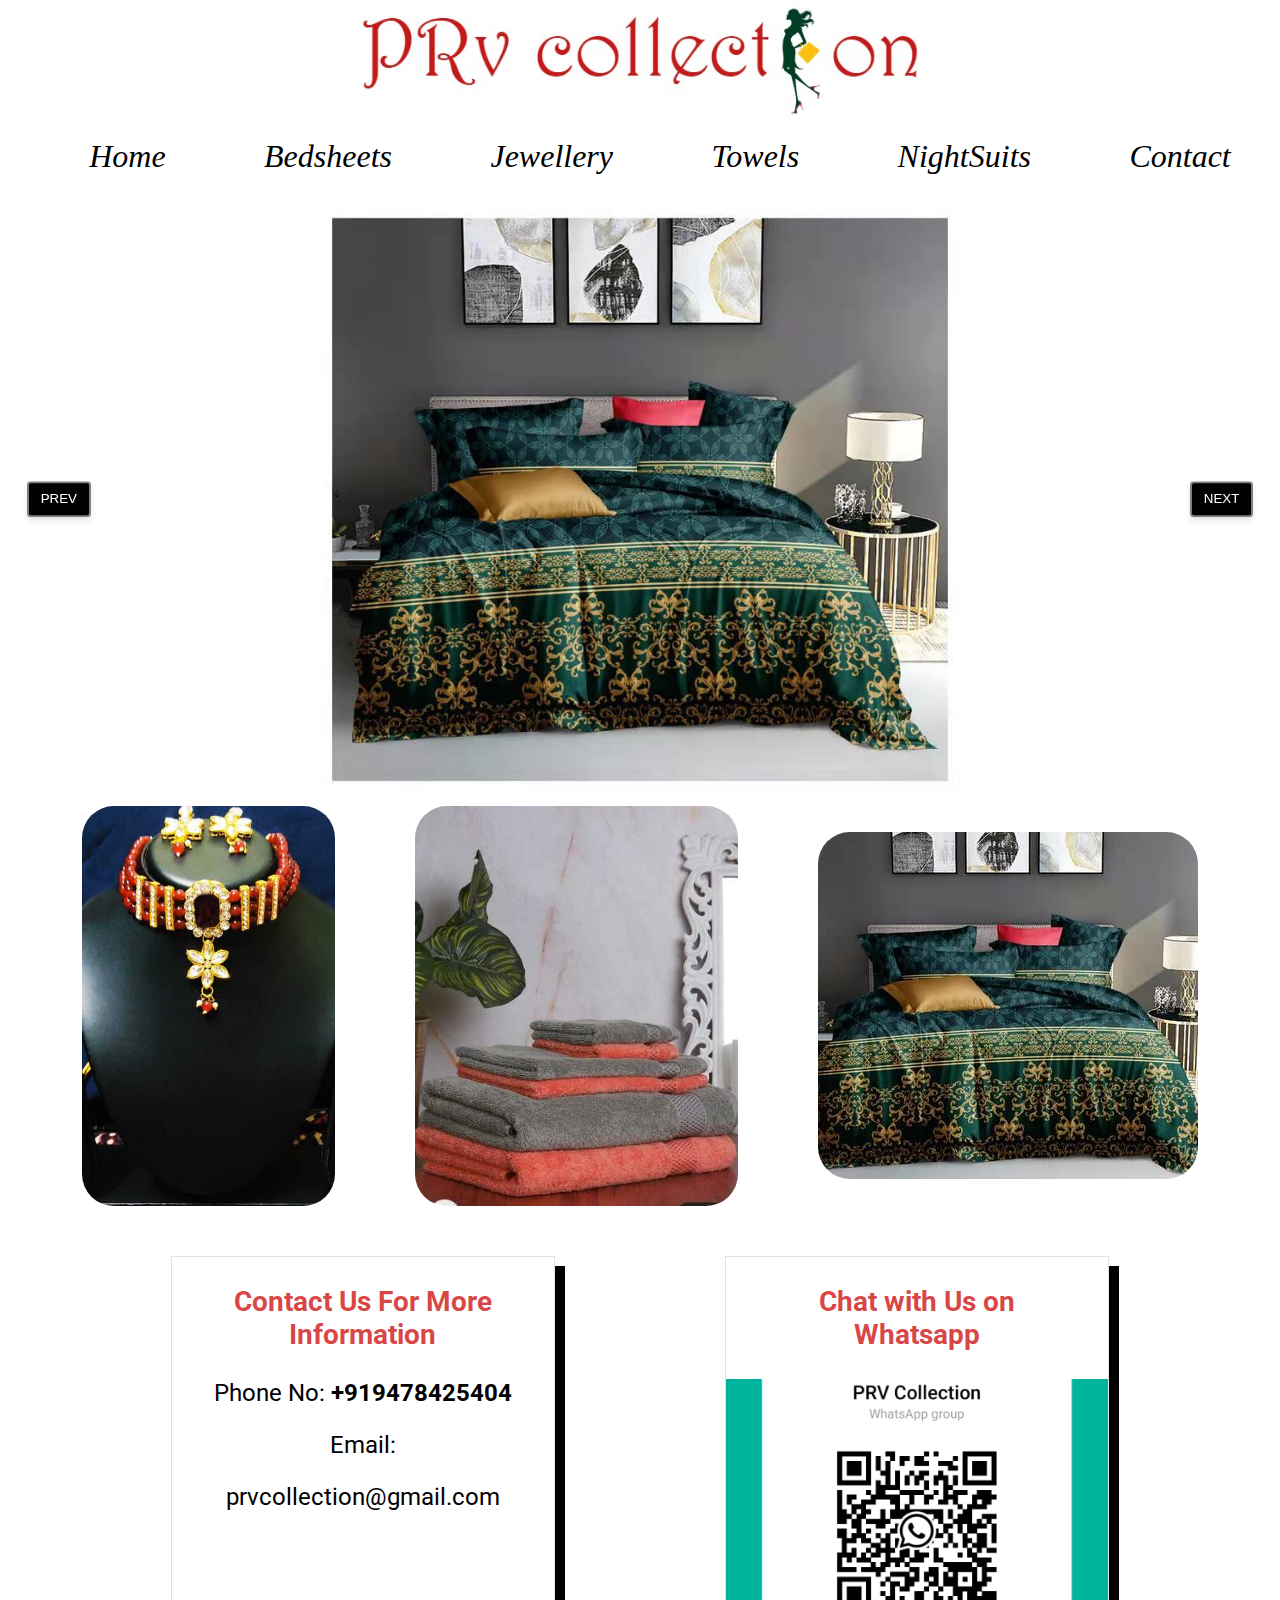
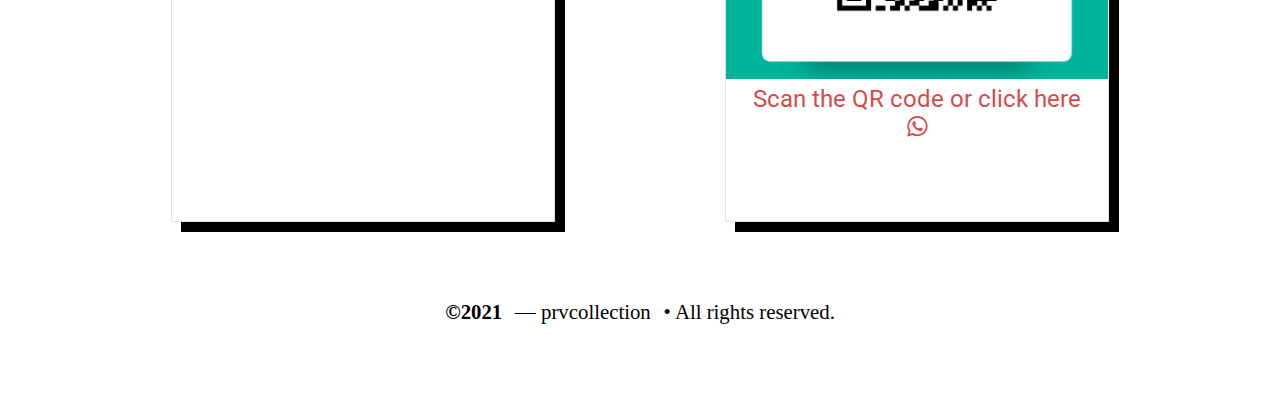
<file: prv-collection/index.html>
<!DOCTYPE html>
<html lang="en">

<head>
  <meta charset="UTF-8">
  <meta http-equiv="X-UA-Compatible" content="IE=edge">
  <meta name="viewport" content="width=device-width, initial-scale=1.0">
  <title>prvcollection bedsheets cotton design prv collection comfortable bedsheets nightsuits</title>
  <meta name="description"
    content="Buy bedsheets, towels,artifical Jewellery at wholesale rates cash on delivery also available">
  <link rel="stylesheet" href="/css/style.css">
  <!-- font-awesome  -->
  <link rel="stylesheet" href="https://cdnjs.cloudflare.com/ajax/libs/font-awesome/4.7.0/css/font-awesome.min.css">
  <!-- glide css  -->
  <link rel="stylesheet" href="/glide/glide.core.min.css">
  <link rel="stylesheet" href="/glide/glide.theme.min.css">
  <!-- google fonts -->
  <link rel="preconnect" href="https://fonts.googleapis.com">
  <link rel="preconnect" href="https://fonts.gstatic.com" crossorigin>
  <link href="https://fonts.googleapis.com/css2?family=Roboto:wght@500&display=swap" rel="stylesheet">

</head>

<body>

  <header>
    <nav>
      <div class="logo">
        <img src="images-default/onlinelogomaker-121021-1529-9229-500.jpg" alt="logo" srcset="" class="img-logo">
      </div>
      <li class="menu-item1 icon"> <i class="fa fa-bars"></i></li>
      <ul class="menu">

        <li><a href="#" class="menu-item">Home</a></li>
        <li><a href="/products.html#bedsheets" class="menu-item">Bedsheets</a></li>
        <li><a href="/products.html#jewellery" class="menu-item">Jewellery</a></li>
        <li><a href="/products.html#towels" class="menu-item">Towels</a></li>
        <li class=""><a href="./products.html#nightsuits" class="menu-item">NightSuits</a></li>
        <li><a href="/contact.html" class="menu-item">Contact</a> </li>

      </ul>
    </nav>
  </header>
  <main>
    <div class="container-main">
      <section class="hero">
        <div class="glide">
          <div class="glide__track" data-glide-el="track">
            <ul class="glide__slides">
              <li class="glide__slide">
                <a href="/products.html#bedsheets">
                  <div class="hero-img">

                    <img src="images-default/small-hero1.jpeg" class="hero__img" alt="" srcset="images-default/small-hero1.jpeg 400w,/images-default/big-hero1.jpeg 700w,
                      ">

                  </div>
                </a>

              </li>
              <li class="glide__slide">
                <a href="/products.html#bedsheets">
                  <div class="hero-img">
                    <img src="/images-default/small-hero2.jpeg " class="hero__img" alt=""
                      srcset="/images-default/big-hero2.jpeg 700w,/images-default/small-hero2.jpeg 400w ">

                  </div>
                </a>

              </li>

            </ul>
          </div>
          <div class="glide__arrows" data-glide-el="controls">
            <button class="glide-btn glide__arrow glide__arrow--left " data-glide-dir="<">prev</button>
            <button class="glide-btn glide__arrow glide__arrow--right " data-glide-dir=">">next</button>
          </div>


        </div>

        <!-- carousel -->

      </section>
      <section class="products">
        <!-- products  -->

        <a href="/products.html">
          <figure id="product1">
            <img src="images-default/JwelleryCard.jpeg" alt="" class="product-img">
            <div class="image__overlay image__overlay__blur ">
              <figcaption class="fig">Jewellery</figcaption>

            </div>

          </figure>
        </a>

        <a href="/products.html#towels">
          <figure id="product2">
            <img src="images-default/towelsCard.jpeg" alt="" class="product-img" id="towels-img">
            <div class="image__overlay image__overlay__blur">
              <figcaption class="fig">Towels</figcaption>
            </div>
          </figure>
        </a>
        <a href="/products.html#bedsheets">
          <figure id="product3">
            <img src="images-default/small-hero1.jpeg" alt="" class="product-img" id="bed-img">
            <div class="image__overlay image__overlay__blur">
              <figcaption class="fig">Bedsheets</figcaption>
            </div>
          </figure>
        </a>

      </section>

      <section id="address">
        <div class="card card-1">
          <!-- contact -->
          <h3>Contact Us For More Information</h3>
          <p>Phone No: <b>+919478425404</b></p>
          <p>Email:</p>
          <p id="email"> prvcollection@gmail.com</p>
        </div>

        <div class="card card-3">
          <h3>Chat with Us on<br> Whatsapp</h3>
          <img src="/images-default/products/contact/contact.jpeg" alt="" srcset="">
          <a href="https://chat.whatsapp.com/IPwtrLlSiP7Dav43VvIDO6" target="blank">Scan the QR code or click here<br><i
              class="fa fa-whatsapp" aria-hidden="true"></i>
          </a>
        </div>
      </section>

    </div>


  </main>
  <footer>
    <b>©2021</b>
    <p>— prvcollection</p>
    <p>• All rights reserved.</p>

  </footer>

  <!-- script glide  -->
  <script src="/glide/glide.min.js"></script>
  <script src="/js/app.js"></script>
</body>

</html>
</file>
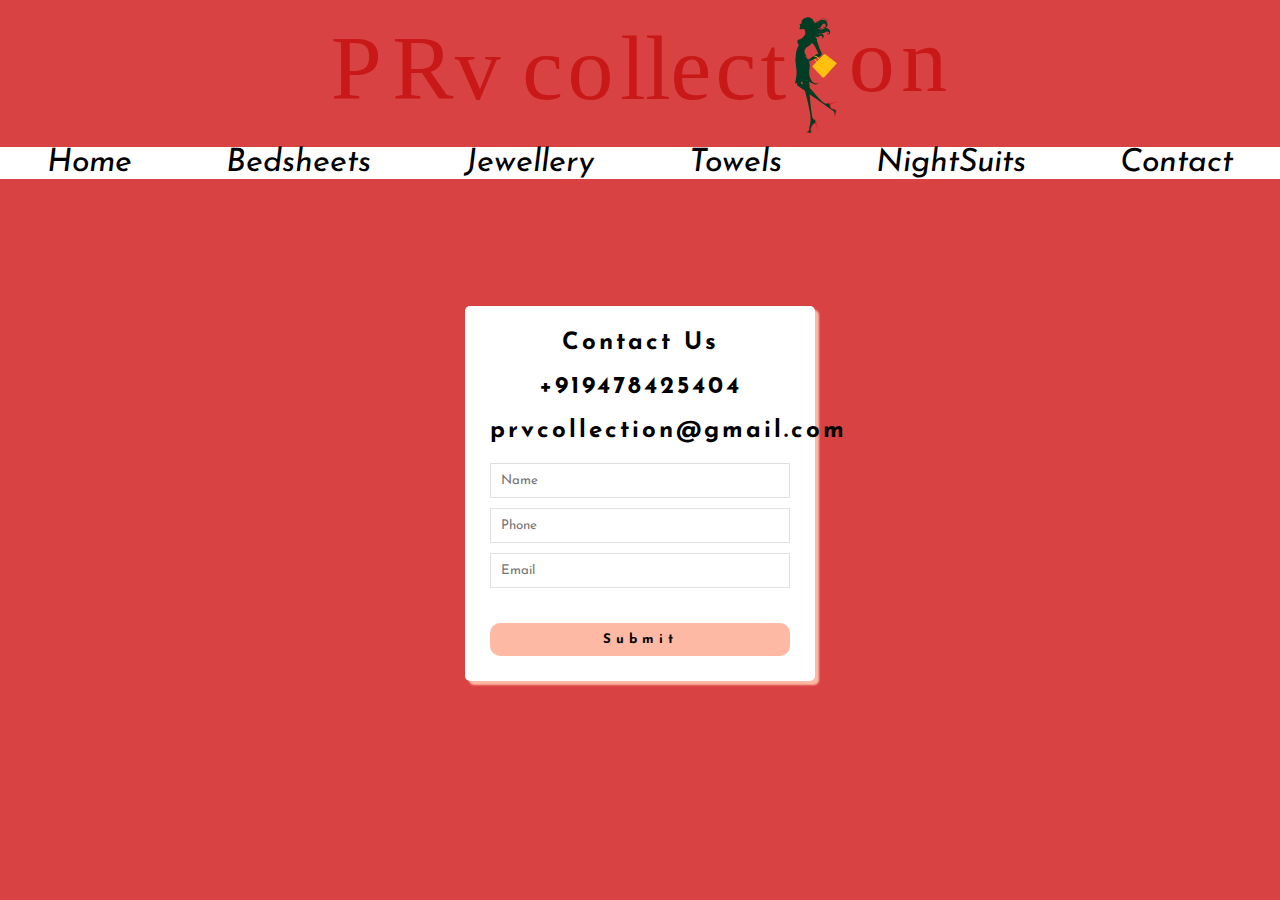
<file: contact.html>
<!DOCTYPE html>
<html lang="en">

<head>
  <meta charset="UTF-8">
  <meta http-equiv="X-UA-Compatible" content="IE=edge">
  <meta name="viewport" content="width=device-width, initial-scale=1.0">
  <title>Contact With Us</title>
  <link rel="stylesheet" href="/css/contact.css">
  <link rel="stylesheet" href="https://cdnjs.cloudflare.com/ajax/libs/font-awesome/4.7.0/css/font-awesome.min.css">
</head>

<body>
  <div class="logo">
    <img src="images-default/onlinelogomaker-081721-1335-8476.svg" alt="logo" srcset="" class="img-logo">
  </div>
  <header>
    <nav>

      <li class="menu-item1 icon"> <i class="fa fa-bars"></i></li>
      <ul class="menu" id="menu">

        <li><a href="/index.html" class="menu-item">Home</a></li>
        <li><a href="/products.html" class="menu-item">Bedsheets</a></li>
        <li><a href="/products.html" class="menu-item">Jewellery</a></li>
        <li><a href="/products.html" class="menu-item">Towels</a></li>
        <li class=""><a href="/#nightsuits" class="menu-item">NightSuits</a></li>
        <li class=""><a href="/contact.html" class="menu-item">Contact</a> </li>

      </ul>
    </nav>
  </header>
  <div class="wrapper">
    <div class="container">
      <h2>Contact Us</h2>
      <h2>+919478425404</h2>

      <h2>prvcollection@gmail.com</h2>
      <div class="error-message"></div>
      <form method="POST" data-netlify='true' id="myForm">
        <div class="input-field">
          <input type="text" placeholder="Name" name="name" required>
        </div>
        <div class="input-field">
          <input type="tel" placeholder="Phone" name="phone" required pattern="[789][0-9]{9}">
        </div>
        <div class="input-field">
          <input type="email" placeholder="Email" name="email" required>
        </div>
        <div class="input-field">
          <div data-netlify-recaptcha="true"></div>
        </div>
        <div class="btn">
          <input type="submit">
        </div>
      </form>
    </div>

  </div>
  <script src="./js/contact.js"></script>
</body>

</html>
</file>
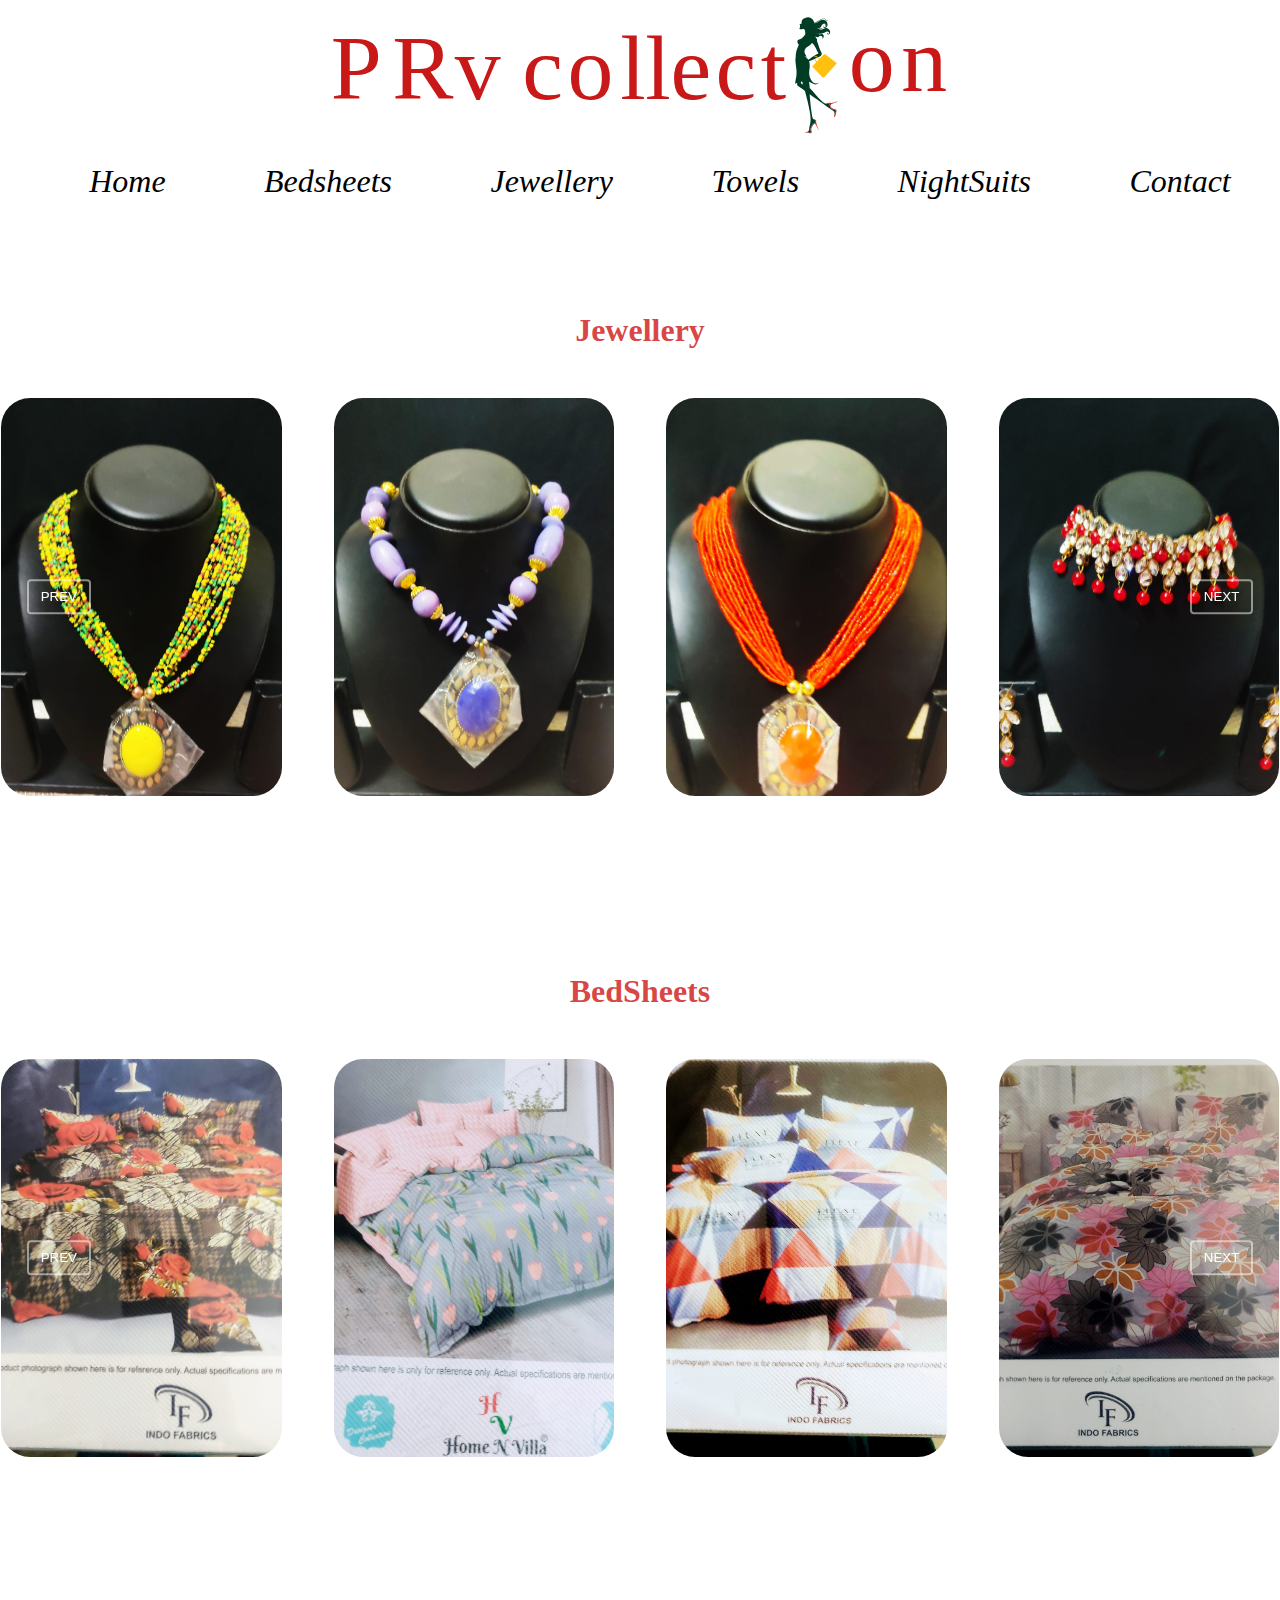
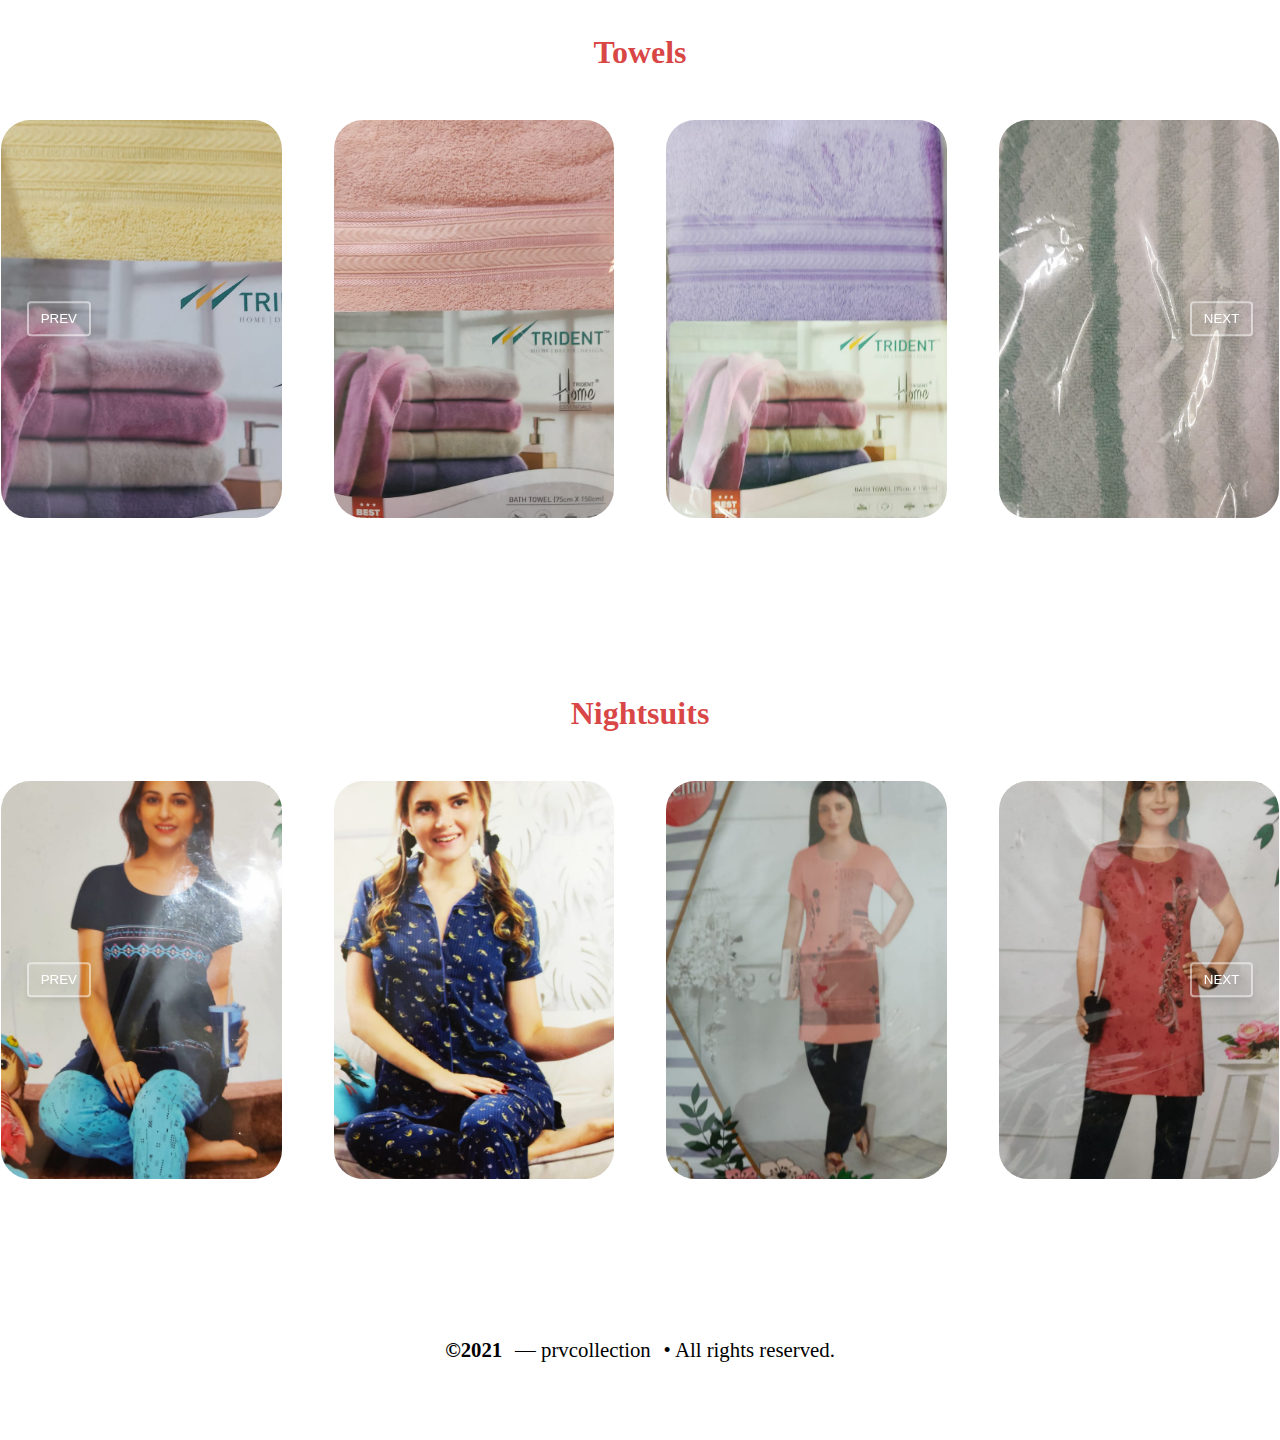
<file: products.html>
<!DOCTYPE html>
<html lang="en">

<head>
  <meta charset="UTF-8">
  <meta http-equiv="X-UA-Compatible" content="IE=edge">
  <meta name="viewport" content="width=device-width, initial-scale=1.0">
  <title>prv collection products</title>
  <link rel="stylesheet" href="/css/product.css">
  <!-- font awesome  -->
  <link rel="stylesheet" href="https://cdnjs.cloudflare.com/ajax/libs/font-awesome/4.7.0/css/font-awesome.min.css">
  <!-- glider js  -->
  <link rel="stylesheet" href="/glide/glide.core.min.css">
  <link rel="stylesheet" href="/glide/glide.theme.min.css">
</head>

<body>
  <div class="logo">
    <img src="images-default/onlinelogomaker-081721-1335-8476.svg" alt="logo" srcset="" class="img-logo">
  </div>
  <header>
    <nav>

      <li class="menu-item1 icon"> <i class="fa fa-bars"></i></li>
      <ul class="menu" id="menu">

        <li><a href="/index.html" class="menu-item">Home</a></li>
        <li><a href="#bedsheets" class="menu-item">Bedsheets</a></li>
        <li><a href="#jewellery" class="menu-item">Jewellery</a></li>
        <li><a href="#towels" class="menu-item">Towels</a></li>
        <li class=""><a href="#nightsuits" class="menu-item">NightSuits</a></li>
        <li class=""><a href="/contact.html" class="menu-item">Contact</a> </li>

      </ul>
    </nav>
  </header>
  <main>
    <section class="jewellery">
      <h3 class="products-h3" id="jewellery">Jewellery</h3>
      <div class="glide">
        <div class="glide__track" data-glide-el="track">
          <ul class="glide__slides">
            <li class="glide__slide">
              <div class="imageJells">
                <img src="/images-default/products/Jewels/j1.jpeg" alt="jewellery" srcset="">
              </div>
            </li>
            <li class="glide__slide">
              <div class="imageJells">
                <img src="/images-default/products/Jewels/j2.jpeg" alt="jewellery"" srcset="">
              </div>
            </li>
            <li class=" glide__slide">
                <div class="imageJells">
                  <img src="/images-default/products/Jewels/j3.jpeg" alt="jewellery"" srcset="">
              </div>
            </li>
            <li class=" glide__slide">
                  <div class="imageJells">
                    <img src="/images-default/products/Jewels/j4.jpeg" alt="jewellery"" srcset="">
              </div>
            </li>
            <li class=" glide__slide">
                    <div class="imageJells">
                      <img src="/images-default/products/Jewels/j5.jpeg" alt="jewellery"" srcset="">
              </div>
            </li>
            <li class=" glide__slide">
                      <div class="imageJells">
                        <img src="/images-default/products/Jewels/j6.jpeg" alt="jewellery"" srcset="">
              </div>
            </li>
            <li class=" glide__slide">
                        <div class="imageJells">
                          <img src="/images-default/products/Jewels/j7.jpeg" alt="jewellery"" srcset="">
              </div>
            </li>
            <li class=" glide__slide">
                          <div class="imageJells">
                            <img src="/images-default/products/Jewels/j8.jpeg" alt="jewellery"" srcset="">
              </div>
            </li>
            <li class=" glide__slide">
                            <div class="imageJells">
                              <img src="/images-default/products/Jewels/j9.jpeg" alt="jewellery"" srcset="">
              </div>
            </li>
            <li class=" glide__slide">
                              <div class="imageJells">
                                <img src="/images-default/products/Jewels/j10.jpeg" alt="jewellery"" srcset="">
              </div>
            </li>
          </ul>
        </div>

        <div class=" glide__arrows" data-glide-el="controls">
                                <button class="glide__arrow glide__arrow--left" data-glide-dir="<">prev</button>
                                <button class="glide__arrow glide__arrow--right" data-glide-dir=">">next</button>
                              </div>
                            </div>
    </section>
    <!-- Bedsheets  -->
    <section class="bedsheets" id="bedsheets">
      <h3 class="products-h3">BedSheets</h3>
      <div class="glide">
        <div class="glide__track" data-glide-el="track">
          <ul class="glide__slides">
            <li class="glide__slide">
              <div class="imageJells">
                <img src="/images-default/products/bedsheets/b1.jpeg" alt="bedsheets" srcset="">
              </div>
            </li>
            <li class="glide__slide">
              <div class="imageJells">
                <img src="/images-default/products/bedsheets/b2.jpeg" alt="bedsheets" srcset="">
              </div>
            </li>
            <li class="glide__slide">
              <div class="imageJells">
                <img src="/images-default/products/bedsheets/b3.jpeg" alt="bedsheets" srcset="">
              </div>
            </li>
            <li class="glide__slide">
              <div class="imageJells">
                <img src="/images-default/products/bedsheets/b4.jpeg" alt="bedsheets" srcset="">
              </div>
            </li>
            <li class="glide__slide">
              <div class="imageJells">
                <img src="/images-default/products/bedsheets/b5.jpeg" alt="bedsheets" srcset="">
              </div>
            </li>
            <li class="glide__slide">
              <div class="imageJells">
                <img src="/images-default/products/bedsheets/b6.jpeg" alt="bedsheets" srcset="">
              </div>
            </li>
            <li class="glide__slide">
              <div class="imageJells">
                <img src="/images-default/products/bedsheets/b7.jpeg" alt="bedsheets" srcset="">
              </div>
            </li>


          </ul>
        </div>

        <div class="glide__arrows" data-glide-el="controls">
          <button class="glide__arrow glide__arrow--left" data-glide-dir="<">prev</button>
          <button class="glide__arrow glide__arrow--right" data-glide-dir=">">next</button>
        </div>
    </section>
    <!-- towels  -->
    <section class="towels" id="towels">
      <h3 class="products-h3">Towels</h3>
      <div class="glide">
        <div class="glide__track" data-glide-el="track">
          <ul class="glide__slides">
            <li class="glide__slide">
              <div class="imageJells">
                <img src="/images-default/products/Towels/t1.jpeg" alt="towels" srcset="">
              </div>
            </li>
            <li class="glide__slide">
              <div class="imageJells">
                <img src="/images-default/products/Towels/t2.jpeg" alt="towels" srcset="">
              </div>
            </li>
            <li class="glide__slide">
              <div class="imageJells">
                <img src="/images-default/products/Towels/t3.jpeg" alt="towels" srcset="">
              </div>
            </li>
            <li class="glide__slide">
              <div class="imageJells">
                <img src="/images-default/products/Towels/t4.jpeg" alt="towels" srcset="">
              </div>
            </li>
            <li class="glide__slide">
              <div class="imageJells">
                <img src="/images-default/products/Towels/t5.jpeg" alt="towels" srcset="">
              </div>
            </li>
            <li class="glide__slide">
              <div class="imageJells">
                <img src="/images-default/products/Towels/t6.jpeg" alt="towels" srcset="">
              </div>
            </li>
            <li class="glide__slide">
              <div class="imageJells">
                <img src="/images-default/products/Towels/t7.jpeg" alt="towels" srcset="">
              </div>
            </li>

          </ul>
        </div>

        <div class="glide__arrows" data-glide-el="controls">
          <button class="glide__arrow glide__arrow--left" data-glide-dir="<">prev</button>
          <button class="glide__arrow glide__arrow--right" data-glide-dir=">">next</button>
        </div>
    </section>
    <!-- NIghtsuits  -->
    <section class="nightsuits" id="nightsuits">
      <h3 class="products-h3">Nightsuits</h3>
      <div class="glide">
        <div class="glide__track" data-glide-el="track">
          <ul class="glide__slides">
            <li class="glide__slide">
              <div class="imageJells">
                <img src="/images-default/products/nightsuits/n1.jpeg" alt="nightsuit" srcset="">
              </div>
            </li>
            <li class="glide__slide">
              <div class="imageJells">
                <img src="/images-default/products/nightsuits/n2.jpeg" alt="nightsuit" srcset="">
              </div>
            </li>
            <li class="glide__slide">
              <div class="imageJells">
                <img src="/images-default/products/nightsuits/n3.jpeg" alt="nightsuit" srcset="">
              </div>
            </li>
            <li class="glide__slide">
              <div class="imageJells">
                <img src="/images-default/products/nightsuits/n4.jpeg" alt="nightsuit" srcset="">
              </div>
            </li>
            <li class="glide__slide">
              <div class="imageJells">
                <img src="/images-default/products/nightsuits/n5.jpeg" alt="nightsuit" srcset="">
              </div>
            </li>
            <li class="glide__slide">
              <div class="imageJells">
                <img src="/images-default/products/nightsuits/n6.jpeg" alt="nightsuit" srcset="">
              </div>
            </li>
            <li class="glide__slide">
              <div class="imageJells">
                <img src="/images-default/products/nightsuits/n7.jpeg" alt="nightsuit" srcset="">
              </div>
            </li>
            <li class="glide__slide">
              <div class="imageJells">
                <img src="/images-default/products/nightsuits/n8.jpeg" alt="nightsuit" srcset="">
              </div>
            </li>
            <li class="glide__slide">
              <div class="imageJells">
                <img src="/images-default/products/nightsuits/n9.jpeg" alt="nightsuit" srcset="">
              </div>
            </li>
            <li class="glide__slide">
              <div class="imageJells">
                <img src="/images-default/products/nightsuits/n10.jpeg" alt="nightsuit" srcset="">
              </div>
            </li>
            <li class="glide__slide">
              <div class="imageJells">
                <img src="/images-default/products/nightsuits/n11.jpeg" alt="nightsuit" srcset="">
              </div>
            </li>
            <li class="glide__slide">
              <div class="imageJells">
                <img src="/images-default/products/nightsuits/n12.jpeg" alt="nightsuit" srcset="">
              </div>
            </li>
            <li class="glide__slide">
              <div class="imageJells">
                <img src="/images-default/products/nightsuits/n13.jpeg" alt="nightsuit" srcset="">
              </div>
            </li>
          </ul>
        </div>

        <div class="glide__arrows" data-glide-el="controls">
          <button class="glide__arrow glide__arrow--left" data-glide-dir="<">prev</button>
          <button class="glide__arrow glide__arrow--right" data-glide-dir=">">next</button>
        </div>
    </section>

  </main>
  <!-- footer  -->
  <footer>
    <b>©2021</b>
    <p>— prvcollection</p>
    <p>• All rights reserved.</p>

  </footer>
  <!-- script -->
  <script src="./glide/glide.min.js"></script>
  <script src="/js/product.js"></script>
</body>

</html>
</file>
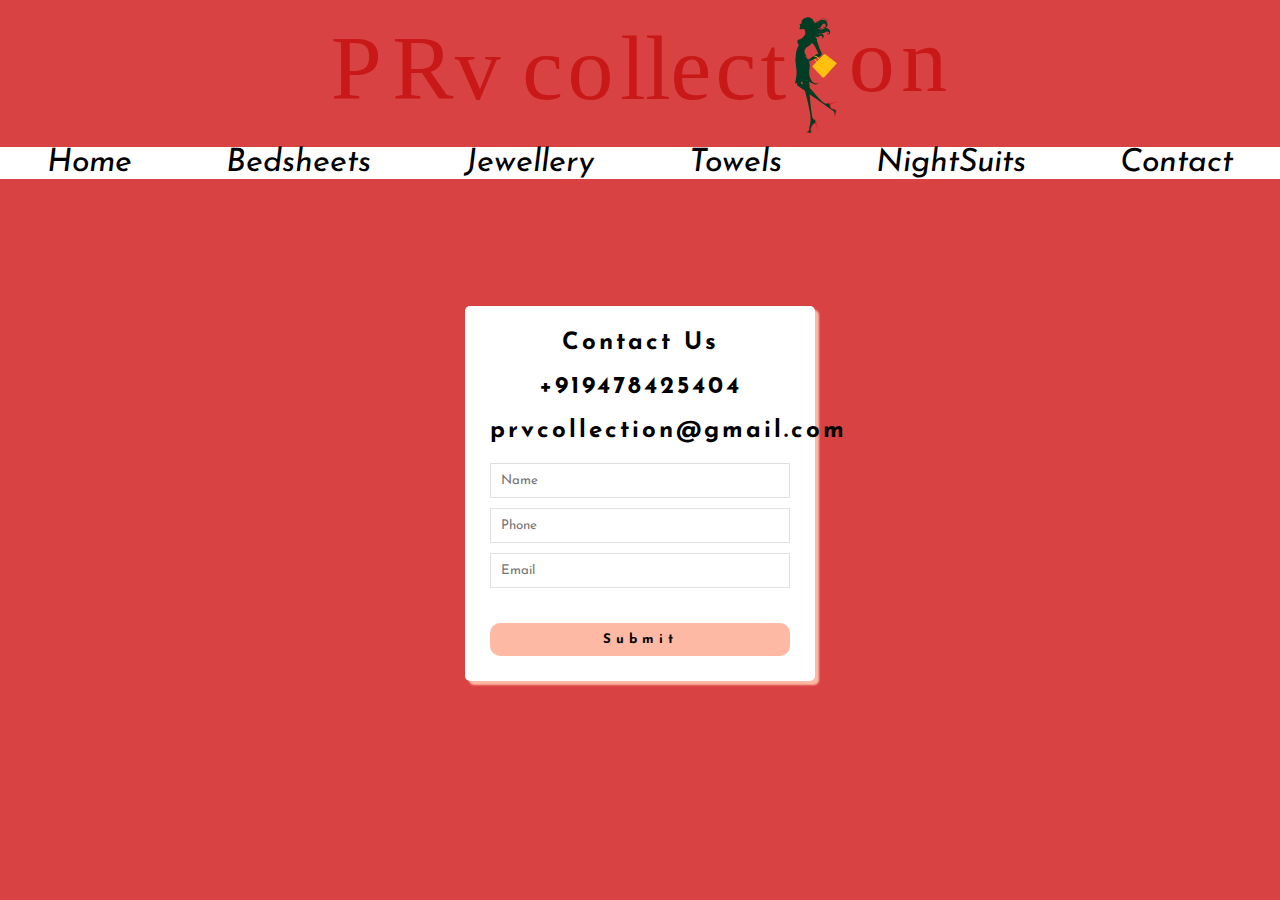
<file: prv-collection/contact.html>
<!DOCTYPE html>
<html lang="en">

<head>
  <meta charset="UTF-8">
  <meta http-equiv="X-UA-Compatible" content="IE=edge">
  <meta name="viewport" content="width=device-width, initial-scale=1.0">
  <title>Contact With Us</title>
  <link rel="stylesheet" href="/css/contact.css">
  <link rel="stylesheet" href="https://cdnjs.cloudflare.com/ajax/libs/font-awesome/4.7.0/css/font-awesome.min.css">
</head>

<body>
  <div class="logo">
    <img src="images-default/onlinelogomaker-081721-1335-8476.svg" alt="logo" srcset="" class="img-logo">
  </div>
  <header>
    <nav>

      <li class="menu-item1 icon"> <i class="fa fa-bars"></i></li>
      <ul class="menu" id="menu">

        <li><a href="/index.html" class="menu-item">Home</a></li>
        <li><a href="/products.html" class="menu-item">Bedsheets</a></li>
        <li><a href="/products.html" class="menu-item">Jewellery</a></li>
        <li><a href="/products.html" class="menu-item">Towels</a></li>
        <li class=""><a href="/#nightsuits" class="menu-item">NightSuits</a></li>
        <li class=""><a href="/contact.html" class="menu-item">Contact</a> </li>

      </ul>
    </nav>
  </header>
  <div class="wrapper">
    <div class="container">
      <h2>Contact Us</h2>
      <h2>+919478425404</h2>

      <h2>prvcollection@gmail.com</h2>
      <div class="error-message"></div>
      <form method="POST" data-netlify='true' id="myForm">
        <div class="input-field">
          <input type="text" placeholder="Name" name="name" required>
        </div>
        <div class="input-field">
          <input type="tel" placeholder="Phone" name="phone" required pattern="[789][0-9]{9}">
        </div>
        <div class="input-field">
          <input type="email" placeholder="Email" name="email" required>
        </div>
        <div class="input-field">
          <div data-netlify-recaptcha="true"></div>
        </div>
        <div class="btn">
          <input type="submit">
        </div>
      </form>
    </div>

  </div>
  <script src="./js/contact.js"></script>
</body>

</html>
</file>
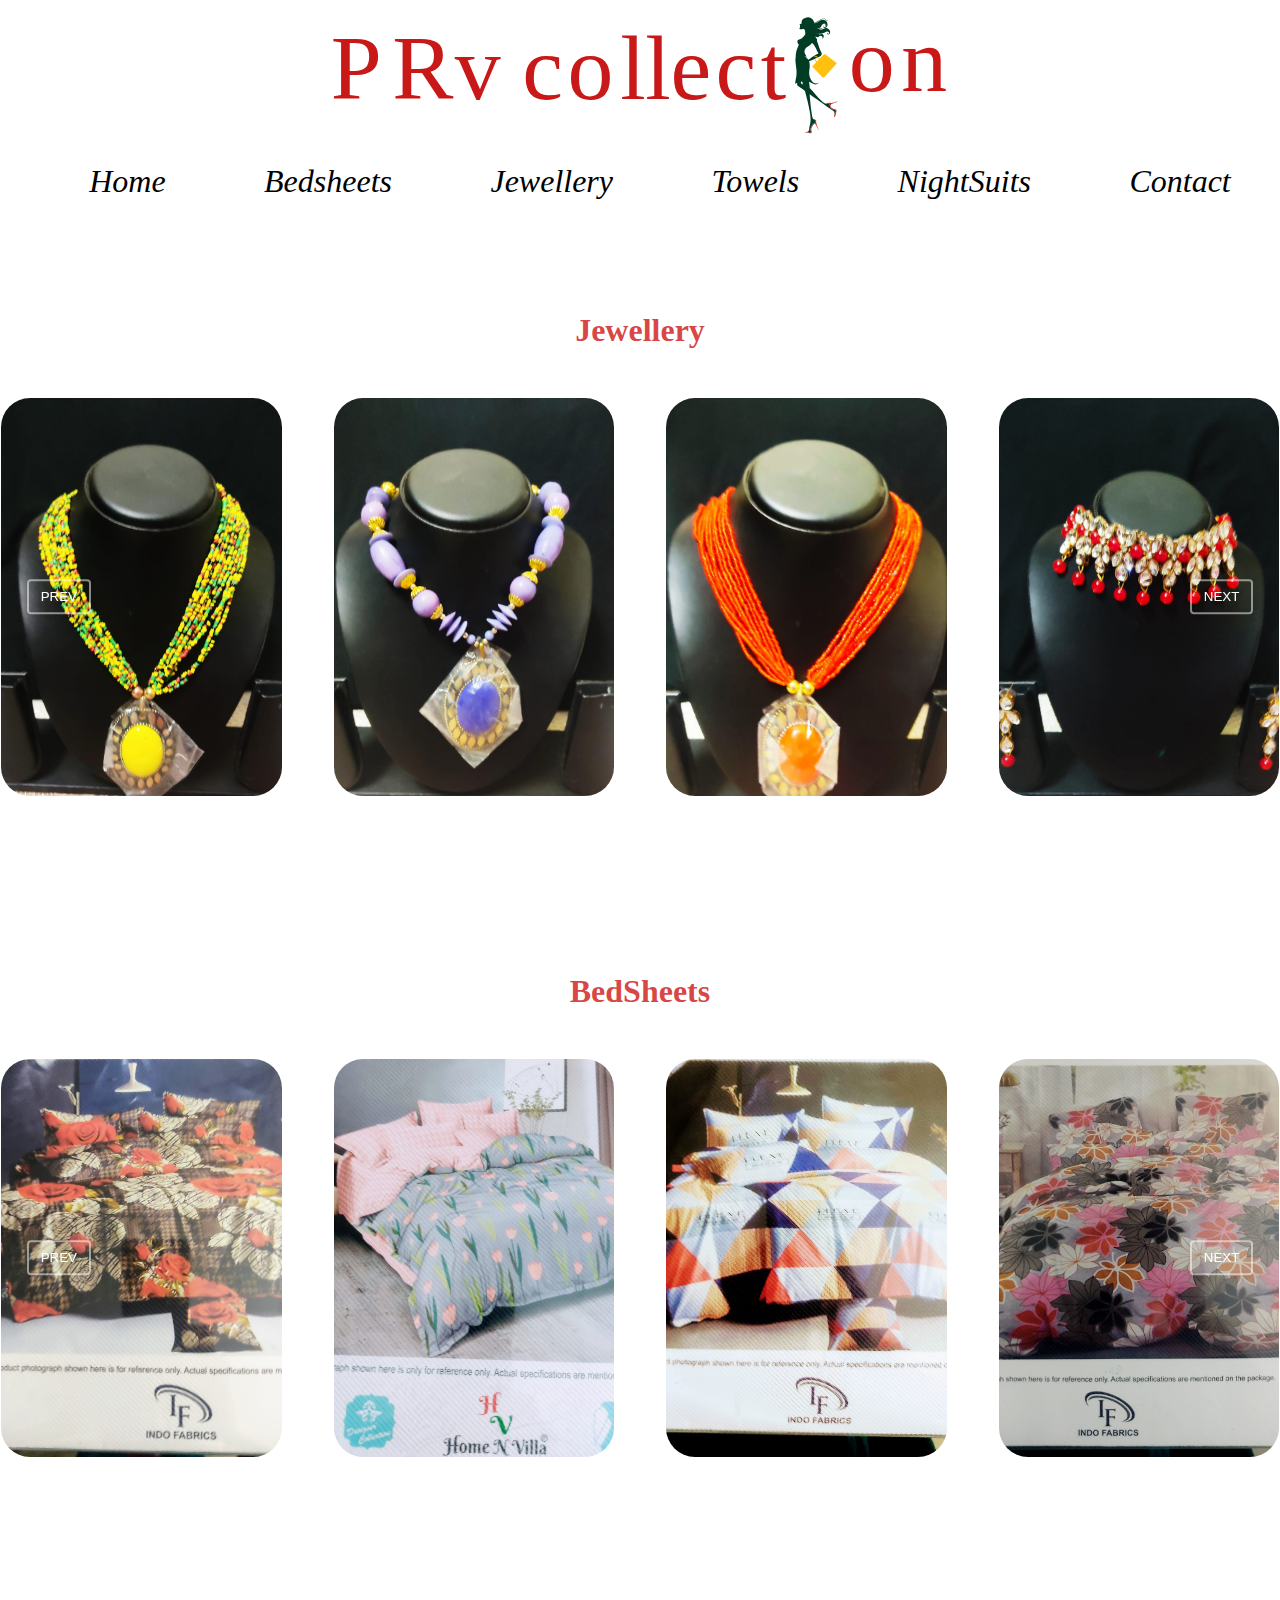
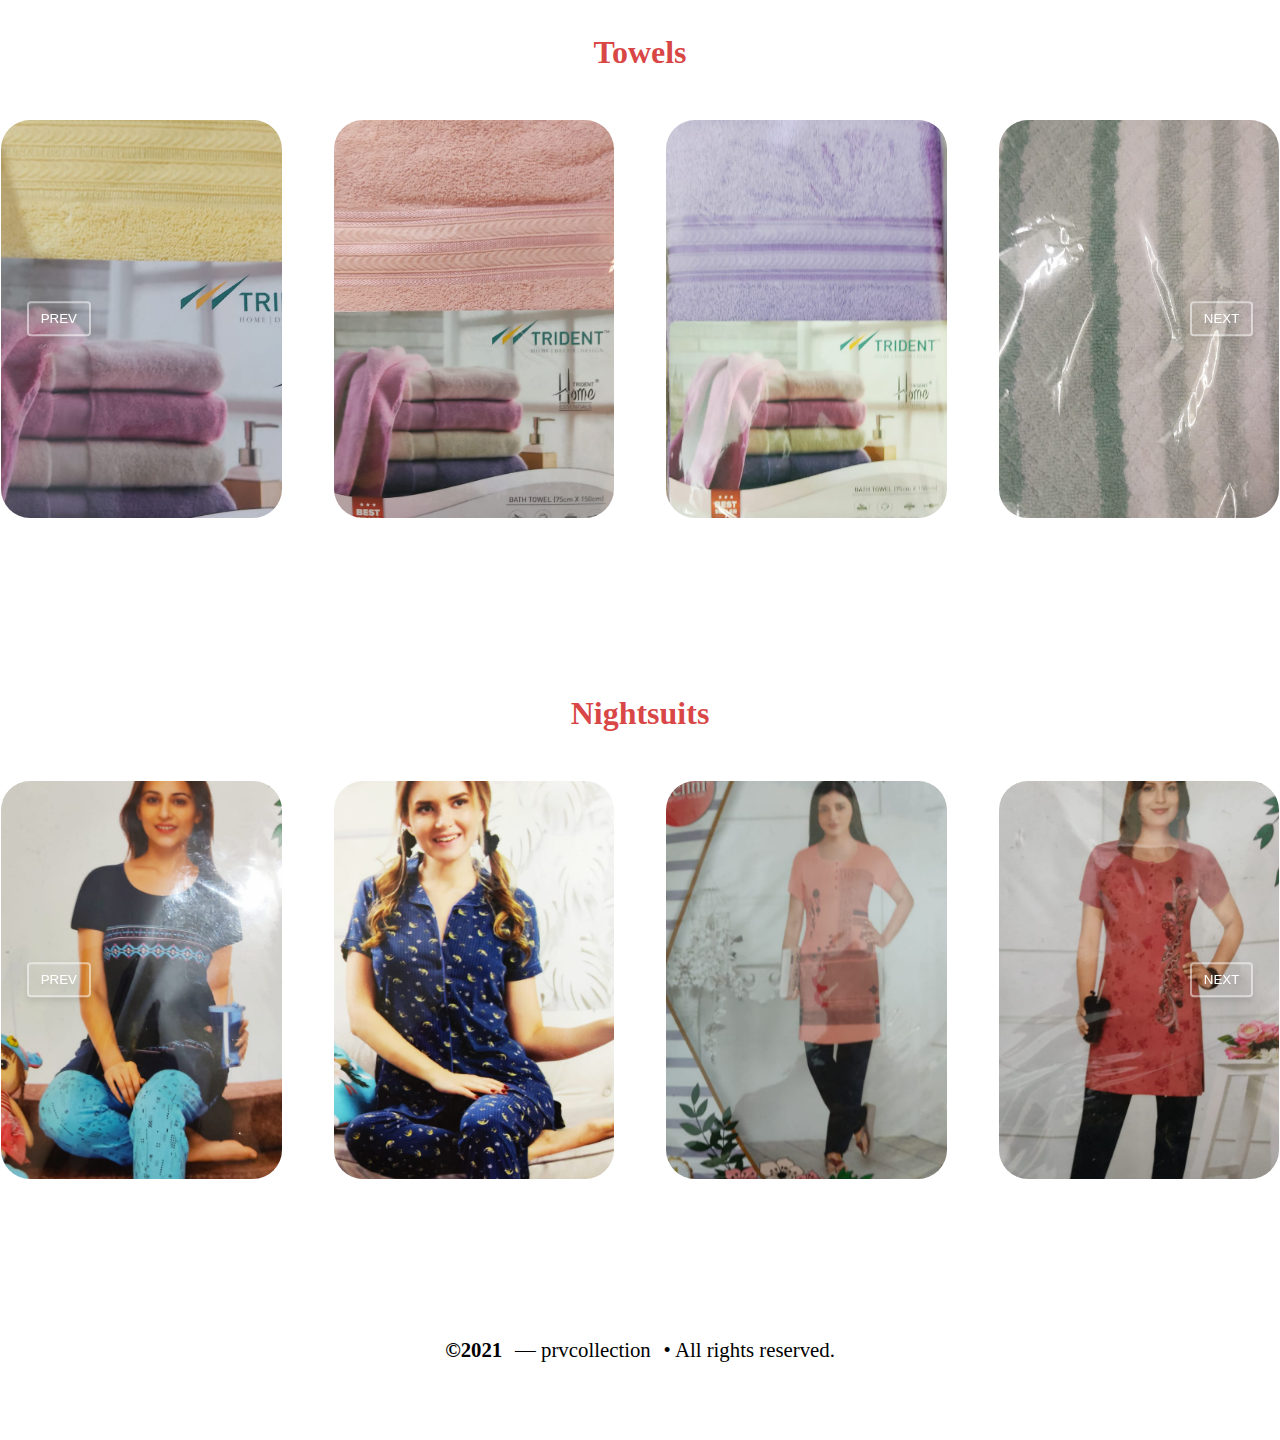
<file: prv-collection/products.html>
<!DOCTYPE html>
<html lang="en">

<head>
  <meta charset="UTF-8">
  <meta http-equiv="X-UA-Compatible" content="IE=edge">
  <meta name="viewport" content="width=device-width, initial-scale=1.0">
  <title>prv collection products</title>
  <link rel="stylesheet" href="/css/product.css">
  <!-- font awesome  -->
  <link rel="stylesheet" href="https://cdnjs.cloudflare.com/ajax/libs/font-awesome/4.7.0/css/font-awesome.min.css">
  <!-- glider js  -->
  <link rel="stylesheet" href="/glide/glide.core.min.css">
  <link rel="stylesheet" href="/glide/glide.theme.min.css">
</head>

<body>
  <div class="logo">
    <img src="images-default/onlinelogomaker-081721-1335-8476.svg" alt="logo" srcset="" class="img-logo">
  </div>
  <header>
    <nav>

      <li class="menu-item1 icon"> <i class="fa fa-bars"></i></li>
      <ul class="menu" id="menu">

        <li><a href="/index.html" class="menu-item">Home</a></li>
        <li><a href="#bedsheets" class="menu-item">Bedsheets</a></li>
        <li><a href="#jewellery" class="menu-item">Jewellery</a></li>
        <li><a href="#towels" class="menu-item">Towels</a></li>
        <li class=""><a href="#nightsuits" class="menu-item">NightSuits</a></li>
        <li class=""><a href="/contact.html" class="menu-item">Contact</a> </li>

      </ul>
    </nav>
  </header>
  <main>
    <section class="jewellery">
      <h3 class="products-h3" id="jewellery">Jewellery</h3>
      <div class="glide">
        <div class="glide__track" data-glide-el="track">
          <ul class="glide__slides">
            <li class="glide__slide">
              <div class="imageJells">
                <img src="/images-default/products/Jewels/j1.jpeg" alt="jewellery" srcset="">
              </div>
            </li>
            <li class="glide__slide">
              <div class="imageJells">
                <img src="/images-default/products/Jewels/j2.jpeg" alt="jewellery"" srcset="">
              </div>
            </li>
            <li class=" glide__slide">
                <div class="imageJells">
                  <img src="/images-default/products/Jewels/j3.jpeg" alt="jewellery"" srcset="">
              </div>
            </li>
            <li class=" glide__slide">
                  <div class="imageJells">
                    <img src="/images-default/products/Jewels/j4.jpeg" alt="jewellery"" srcset="">
              </div>
            </li>
            <li class=" glide__slide">
                    <div class="imageJells">
                      <img src="/images-default/products/Jewels/j5.jpeg" alt="jewellery"" srcset="">
              </div>
            </li>
            <li class=" glide__slide">
                      <div class="imageJells">
                        <img src="/images-default/products/Jewels/j6.jpeg" alt="jewellery"" srcset="">
              </div>
            </li>
            <li class=" glide__slide">
                        <div class="imageJells">
                          <img src="/images-default/products/Jewels/j7.jpeg" alt="jewellery"" srcset="">
              </div>
            </li>
            <li class=" glide__slide">
                          <div class="imageJells">
                            <img src="/images-default/products/Jewels/j8.jpeg" alt="jewellery"" srcset="">
              </div>
            </li>
            <li class=" glide__slide">
                            <div class="imageJells">
                              <img src="/images-default/products/Jewels/j9.jpeg" alt="jewellery"" srcset="">
              </div>
            </li>
            <li class=" glide__slide">
                              <div class="imageJells">
                                <img src="/images-default/products/Jewels/j10.jpeg" alt="jewellery"" srcset="">
              </div>
            </li>
          </ul>
        </div>

        <div class=" glide__arrows" data-glide-el="controls">
                                <button class="glide__arrow glide__arrow--left" data-glide-dir="<">prev</button>
                                <button class="glide__arrow glide__arrow--right" data-glide-dir=">">next</button>
                              </div>
                            </div>
    </section>
    <!-- Bedsheets  -->
    <section class="bedsheets" id="bedsheets">
      <h3 class="products-h3">BedSheets</h3>
      <div class="glide">
        <div class="glide__track" data-glide-el="track">
          <ul class="glide__slides">
            <li class="glide__slide">
              <div class="imageJells">
                <img src="/images-default/products/bedsheets/b1.jpeg" alt="bedsheets" srcset="">
              </div>
            </li>
            <li class="glide__slide">
              <div class="imageJells">
                <img src="/images-default/products/bedsheets/b2.jpeg" alt="bedsheets" srcset="">
              </div>
            </li>
            <li class="glide__slide">
              <div class="imageJells">
                <img src="/images-default/products/bedsheets/b3.jpeg" alt="bedsheets" srcset="">
              </div>
            </li>
            <li class="glide__slide">
              <div class="imageJells">
                <img src="/images-default/products/bedsheets/b4.jpeg" alt="bedsheets" srcset="">
              </div>
            </li>
            <li class="glide__slide">
              <div class="imageJells">
                <img src="/images-default/products/bedsheets/b5.jpeg" alt="bedsheets" srcset="">
              </div>
            </li>
            <li class="glide__slide">
              <div class="imageJells">
                <img src="/images-default/products/bedsheets/b6.jpeg" alt="bedsheets" srcset="">
              </div>
            </li>
            <li class="glide__slide">
              <div class="imageJells">
                <img src="/images-default/products/bedsheets/b7.jpeg" alt="bedsheets" srcset="">
              </div>
            </li>


          </ul>
        </div>

        <div class="glide__arrows" data-glide-el="controls">
          <button class="glide__arrow glide__arrow--left" data-glide-dir="<">prev</button>
          <button class="glide__arrow glide__arrow--right" data-glide-dir=">">next</button>
        </div>
    </section>
    <!-- towels  -->
    <section class="towels" id="towels">
      <h3 class="products-h3">Towels</h3>
      <div class="glide">
        <div class="glide__track" data-glide-el="track">
          <ul class="glide__slides">
            <li class="glide__slide">
              <div class="imageJells">
                <img src="/images-default/products/Towels/t1.jpeg" alt="towels" srcset="">
              </div>
            </li>
            <li class="glide__slide">
              <div class="imageJells">
                <img src="/images-default/products/Towels/t2.jpeg" alt="towels" srcset="">
              </div>
            </li>
            <li class="glide__slide">
              <div class="imageJells">
                <img src="/images-default/products/Towels/t3.jpeg" alt="towels" srcset="">
              </div>
            </li>
            <li class="glide__slide">
              <div class="imageJells">
                <img src="/images-default/products/Towels/t4.jpeg" alt="towels" srcset="">
              </div>
            </li>
            <li class="glide__slide">
              <div class="imageJells">
                <img src="/images-default/products/Towels/t5.jpeg" alt="towels" srcset="">
              </div>
            </li>
            <li class="glide__slide">
              <div class="imageJells">
                <img src="/images-default/products/Towels/t6.jpeg" alt="towels" srcset="">
              </div>
            </li>
            <li class="glide__slide">
              <div class="imageJells">
                <img src="/images-default/products/Towels/t7.jpeg" alt="towels" srcset="">
              </div>
            </li>

          </ul>
        </div>

        <div class="glide__arrows" data-glide-el="controls">
          <button class="glide__arrow glide__arrow--left" data-glide-dir="<">prev</button>
          <button class="glide__arrow glide__arrow--right" data-glide-dir=">">next</button>
        </div>
    </section>
    <!-- NIghtsuits  -->
    <section class="nightsuits" id="nightsuits">
      <h3 class="products-h3">Nightsuits</h3>
      <div class="glide">
        <div class="glide__track" data-glide-el="track">
          <ul class="glide__slides">
            <li class="glide__slide">
              <div class="imageJells">
                <img src="/images-default/products/nightsuits/n1.jpeg" alt="nightsuit" srcset="">
              </div>
            </li>
            <li class="glide__slide">
              <div class="imageJells">
                <img src="/images-default/products/nightsuits/n2.jpeg" alt="nightsuit" srcset="">
              </div>
            </li>
            <li class="glide__slide">
              <div class="imageJells">
                <img src="/images-default/products/nightsuits/n3.jpeg" alt="nightsuit" srcset="">
              </div>
            </li>
            <li class="glide__slide">
              <div class="imageJells">
                <img src="/images-default/products/nightsuits/n4.jpeg" alt="nightsuit" srcset="">
              </div>
            </li>
            <li class="glide__slide">
              <div class="imageJells">
                <img src="/images-default/products/nightsuits/n5.jpeg" alt="nightsuit" srcset="">
              </div>
            </li>
            <li class="glide__slide">
              <div class="imageJells">
                <img src="/images-default/products/nightsuits/n6.jpeg" alt="nightsuit" srcset="">
              </div>
            </li>
            <li class="glide__slide">
              <div class="imageJells">
                <img src="/images-default/products/nightsuits/n7.jpeg" alt="nightsuit" srcset="">
              </div>
            </li>
            <li class="glide__slide">
              <div class="imageJells">
                <img src="/images-default/products/nightsuits/n8.jpeg" alt="nightsuit" srcset="">
              </div>
            </li>
            <li class="glide__slide">
              <div class="imageJells">
                <img src="/images-default/products/nightsuits/n9.jpeg" alt="nightsuit" srcset="">
              </div>
            </li>
            <li class="glide__slide">
              <div class="imageJells">
                <img src="/images-default/products/nightsuits/n10.jpeg" alt="nightsuit" srcset="">
              </div>
            </li>
            <li class="glide__slide">
              <div class="imageJells">
                <img src="/images-default/products/nightsuits/n11.jpeg" alt="nightsuit" srcset="">
              </div>
            </li>
            <li class="glide__slide">
              <div class="imageJells">
                <img src="/images-default/products/nightsuits/n12.jpeg" alt="nightsuit" srcset="">
              </div>
            </li>
            <li class="glide__slide">
              <div class="imageJells">
                <img src="/images-default/products/nightsuits/n13.jpeg" alt="nightsuit" srcset="">
              </div>
            </li>
          </ul>
        </div>

        <div class="glide__arrows" data-glide-el="controls">
          <button class="glide__arrow glide__arrow--left" data-glide-dir="<">prev</button>
          <button class="glide__arrow glide__arrow--right" data-glide-dir=">">next</button>
        </div>
    </section>

  </main>
  <!-- footer  -->
  <footer>
    <b>©2021</b>
    <p>— prvcollection</p>
    <p>• All rights reserved.</p>

  </footer>
  <!-- script -->
  <script src="./glide/glide.min.js"></script>
  <script src="/js/product.js"></script>
</body>

</html>
</file>
<file: css/style.css>
body {
  padding: 0;
  margin: 0;

}

* {
  box-sizing: border-box;

}

.logo {
  display: flex;
  justify-content: center;

}

.img-logo {
  width: 50%;

}



nav ul {
  display: flex;
  list-style: none;
  justify-content: space-around;

}

/* menu  */
.icon {
  display: none;
}

.menu-item {

  color: black;
  font-style: italic;
  text-decoration: none;
  font-size: var(--font);
  font-size: 2rem;
}

.menu-item1 {
  color: black;
  font-style: italic;
  text-decoration: none;
  font-size: var(--font);
}

.menu-item:hover {
  text-decoration: underline;
}

/* hero carosuel  */
.hero-img {
  display: flex;
  justify-content: center;

}

.hero__img {
  height: 70%;
  width: 50%;
}

button.glide-btn {
  background: black;
}

/* products */
.products {
  display: flex;
  max-height: 400px;
  /* width: 100%; */
  justify-content: center;
  align-items: center;


}



.product-img {
  width: 100%;
  max-height: 400px;

}



#product1 {
  position: relative;
}

#product2 {
  position: relative;
}

#product3 {
  position: relative;
}

.image__overlay {
  position: absolute;
  top: 0;
  left: 0;
  height: 100%;
  width: 100%;
  color: white;

  display: flex;
  align-items: center;
  justify-content: center;
  flex-direction: column;
  opacity: 0;
  transition: opacity 0.30s;
}

.image__overlay__blur {
  backdrop-filter: blur(5px);

  background-color: rgba(0, 0, 0, 0);
}

.image__overlay>* {
  transform: translateY(20px);
  transition: transform 0.30s;
}





.image__overlay:hover {
  opacity: 1;
  cursor: pointer;
}

.image__overlay:hover>* {
  transform: translateY(0);
}

.fig {
  font-size: 2rem;
}

.product-img {
  max-width: 100%;
  border-radius: 2rem;
}

/* address */
#address {
  display: flex;
  justify-content: space-evenly;
  padding-top: 3rem;
  font-family: 'Roboto';

}

.card {
  border: solid 1px rgb(228, 225, 225);
  box-shadow: black 10px 10px;
  width: 30%;
  text-align: center;
  padding-bottom: 5rem;
  font-size: 1.5rem;
  ;
}

.card>h3 {
  color: rgba(207, 19, 19, 0.801);
  font-family: 'Roboto', sans-serif;
}



/* media queries */
@media screen and (max-width:1000px) {
  #address {
    flex-direction: column;
    align-items: center;
    justify-content: space-evenly;
  }

  #address>* {
    box-sizing: content-box;
    padding: 5rem;

  }

  #email {
    box-sizing: content-box;
    overflow-wrap: break-word;
  }

  .products {
    display: contents;

  }

  .product-img {
    object-fit: contain;
  }
}

/* footer  */
footer {
  height: 20vh;
  display: flex;
  justify-content: center;
  align-items: center;
  font-size: 1.3rem;
}

footer>* {
  padding: 0.4rem;
}

/* @media screen and(min-width:1100px) {
  .card-3 img {
    width: 100%;
    max-height: 300px;
    object-fit: cover;
  }
} */

.card-3 img {
  width: 100%;
  max-height: 300px;
  object-fit: cover;
}

/* media queries for menu  */
@media screen and (max-width:1100px) {
  /* .menu li {
    display: none;
  } */

  .icon {
    padding: 2rem;
    display: block;
  }



  .menu {
    flex-direction: column;
    align-items: center;
    width: 100%;


  }


  .menu-item {
    display: none;

    padding-bottom: 1rem;
  }

  .menu-item.active {
    display: flex;
  }

  .card-3 img {
    width: 100%;

  }

}



.card-3 a {
  text-decoration: none;
  color: rgba(207, 19, 19, 0.801);

}

.card-3 a:hover {
  text-decoration: underline;
}
</file>
<file: css/contact.css>
@import url('https://fonts.googleapis.com/css2?family=Josefin+Sans:wght@200&display=swap');

* {
  margin: 0;
  box-sizing: border-box;
  padding: 0;
  outline: none;
  font-family: 'Josefin Sans', sans-serif;
}

body {
  background-color: rgba(207, 19, 19, 0.801);

}

/* menu  */
header {
  position: sticky;
  top: 0;
  z-index: 1;
  background-color: #fff;

}

.logo {
  display: flex;
  justify-content: center;

}

.img-logo {
  width: 50%;

}



nav ul {
  display: flex;
  list-style: none;
  justify-content: space-around;

}

/* menu  */

.icon {
  display: none;
}

.menu-item {

  color: black;
  font-style: italic;
  text-decoration: none;
  font-size: var(--font);
  font-size: 2rem;
}

.menu-item1 {
  color: black;
  font-style: italic;
  text-decoration: none;
  font-size: var(--font);
}

.menu-item:hover {
  text-decoration: underline;
}
















/* media queries */
@media screen and (max-width:1100px) {
  /* .menu li {
    display: none;
  } */

  .icon {
    padding: 2rem;
    display: block;

  }



  .menu {
    flex-direction: column;
    align-items: center;
    width: 100%;


  }


  .menu-item {
    display: none;

    padding-bottom: 1rem;
  }

  .menu-item.active {
    display: flex;
  }

}

/* menu end  */
.wrapper {

  height: 70vh;
  display: flex;
  justify-content: center;
  align-items: center;
  flex-direction: column;

}

.container h2 {
  text-align: center;
  letter-spacing: 3px;
  margin-bottom: 20px;
}

.container {
  max-width: 350px;
  width: 100%;
  background-color: #fff;
  padding: 25px;
  border-radius: 5px;
  box-shadow: 4px 4px 2px rgb(254, 185, 164);
}

.input-field {
  padding-bottom: 10px;

}

.input-field input[type='text'],
.input-field input[type='email'],
.input-field input[type='tel'] {
  width: 100%;
  border: 1px solid #e0e0e0;
  padding: 10px;
}



.btn input[type='submit'] {
  border: 0;
  margin-top: 15px;
  padding: 10px;
  width: 100%;
  background-color: rgb(254, 185, 164);
  letter-spacing: 5px;
  font-weight: bold;
  border-radius: 10px;
  cursor: pointer;
}

.error-message {
  margin-bottom: 20px;
  padding: 0px;
  background-color: #fe8bbe;
  transition: all 0.5s ease;
  font-size: all 0.5s ease;
}
</file>
<file: css/product.css>
body {
  padding: 0;
  margin: 0;
  overflow: visible;
}

* {
  box-sizing: border-box;

}

:root {
  --primary-color: rgba(207, 19, 19, 0.801);
}




header {
  position: sticky;
  top: 0;
  z-index: 1;
  background-color: #fff;

}

.logo {
  display: flex;
  justify-content: center;

}

.img-logo {
  width: 50%;

}



nav ul {
  display: flex;
  list-style: none;
  justify-content: space-around;

}

/* menu  */

.icon {
  display: none;
}

.menu-item {

  color: black;
  font-style: italic;
  text-decoration: none;
  font-size: var(--font);
  font-size: 2rem;
}

.menu-item1 {
  color: black;
  font-style: italic;
  text-decoration: none;
  font-size: var(--font);
}

.menu-item:hover {
  text-decoration: underline;
}
















/* media queries */
@media screen and (max-width:1100px) {
  /* .menu li {
    display: none;
  } */

  .icon {
    padding: 2rem;
    display: block;
  }



  .menu {
    flex-direction: column;
    align-items: center;
    width: 100%;


  }


  .menu-item {
    display: none;

    padding-bottom: 1rem;
  }

  .menu-item.active {
    display: flex;
  }

}

/* main jewells  */
.imageJells {
  height: 400px;

}


.imageJells img {
  width: 100%;
  height: 100%;
  object-fit: cover;
  border: transparent solid 1px;
  object-position: center;
  border-radius: 30px;
}

/* jewels heading  */
.products-h3 {
  text-align: center;
  font-size: 2rem;
  color: var(--primary-color);

}

section {
  padding-bottom: 4rem;
  padding-top: 4rem;
}

/* footer  */
footer {
  height: 20vh;
  display: flex;
  justify-content: center;
  align-items: center;
  font-size: 1.3rem;
}

footer>* {
  padding: 0.4rem;
}
</file>
